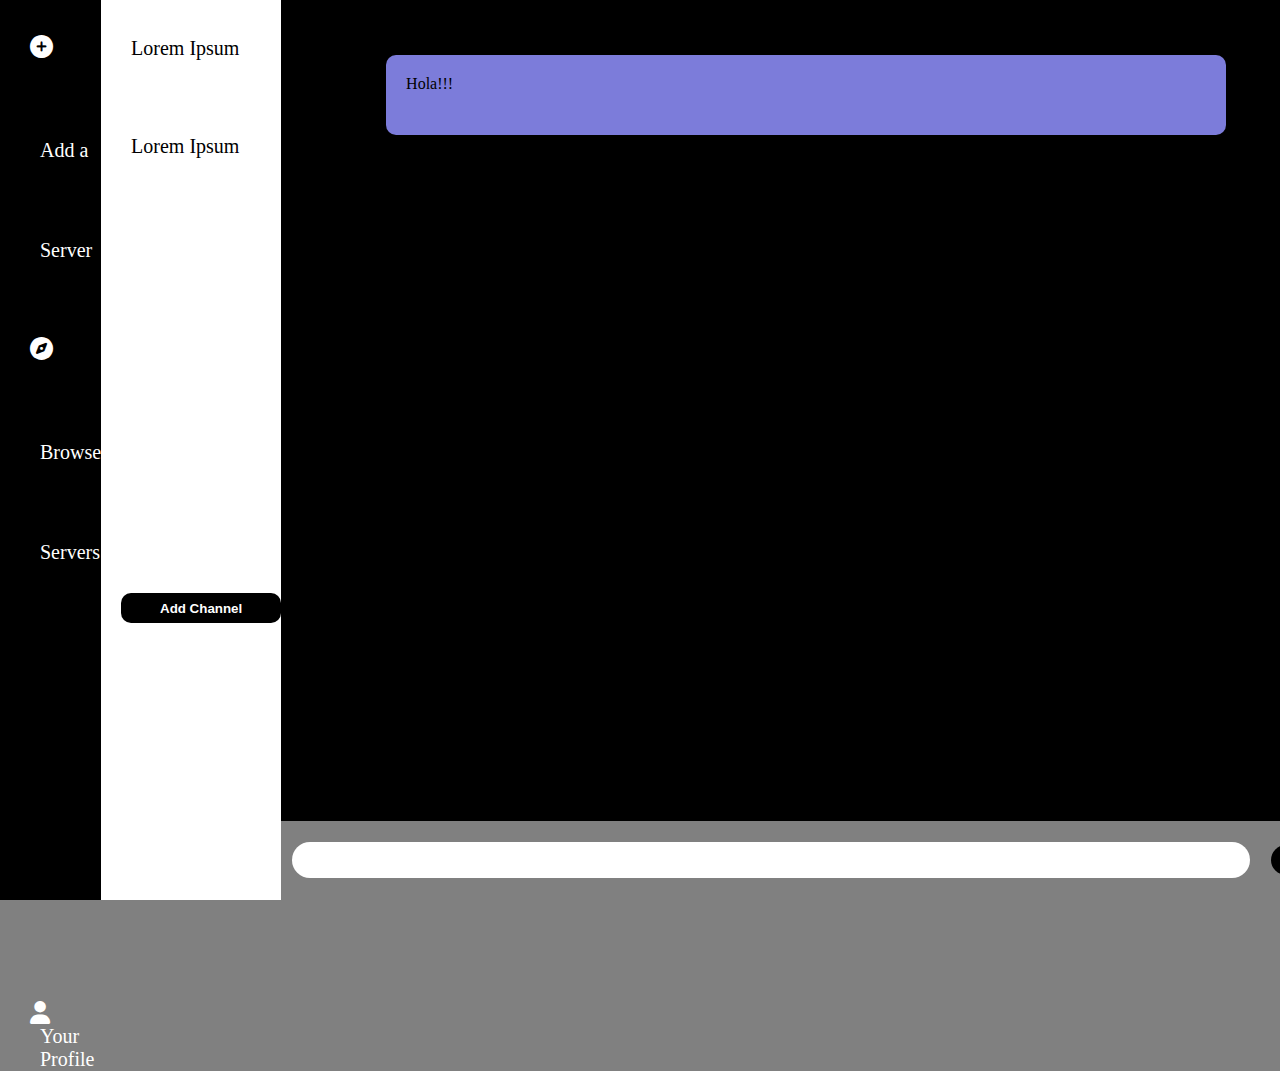
<file: app/templates/chat.html>
<!DOCTYPE html>
<html lang="en">
<head>
    <meta charset="UTF-8">
    <meta name="viewport" content="width=device-width, initial-scale=1.0">
    <link rel="stylesheet" href="../styles/chatstyles.css">
    <title>chat</title>
    <link rel="stylesheet" href="https://cdnjs.cloudflare.com/ajax/libs/font-awesome/6.4.2/css/all.min.css">
</head>
<body>
    <div class="container">
        <div class="left-bar">
            <div class="options"><i class="fa-solid fa-circle-plus"></i><a href="#" class="links">Add a Server</a></div>
            <div class="options"><i class="fa-solid fa-compass"></i><a href="#" class="links">Browse Servers</a></div>
            <div class="profile"><i class="fa-solid fa-user"></i><a href="#" class="links">Your Profile</a></div>
        </div>

        <div class="right-bar">
            <div class="channels"><a href="#" class="links2">Lorem Ipsum</a></div>
            <div class="channels"><a href="#" class="links2">Lorem Ipsum</a></div>
            <div class="add-channel"><button class="button1">Add Channel</button></div>
        </div>

        <div class="chat-input">

            <div class="chat">
                <div class="message">Hola!!!</div>
            </div>


        <form class="input-button" id="asd">
            <div><input type="text" class="input-message"></div>
            <div><button class="send-button" onclick="sendmessage()"><i class="fa-solid fa-paper-plane"></i></button></div>
        </form>
        </div>
    </div>

</body>
<script src="../scripts/chat.js"></script>
</html>
</file>
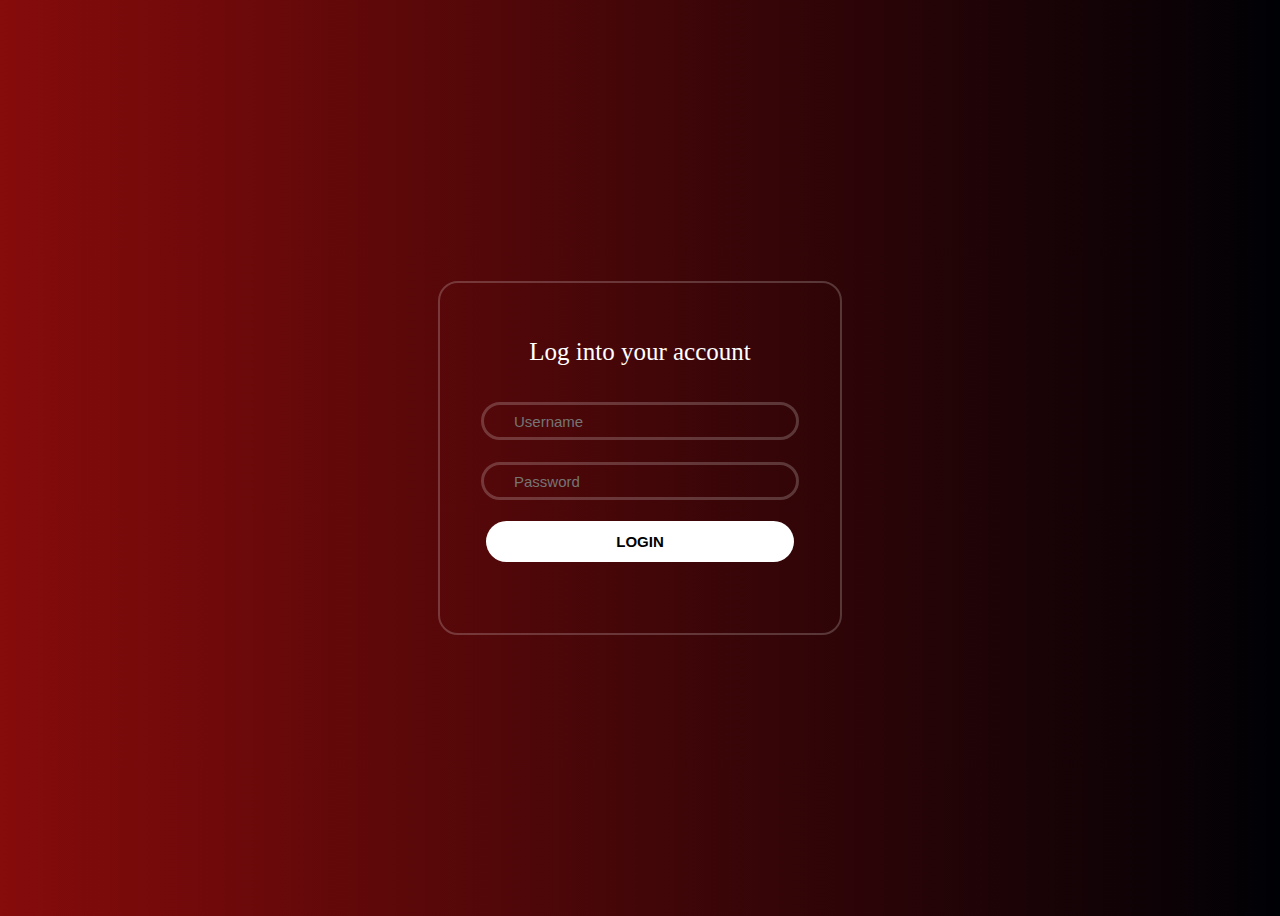
<file: app/templates/login.html>
<!DOCTYPE html>
<html lang="en">
<head>
    <meta charset="UTF-8">
    <link rel="stylesheet" href="../styles/loginstyles.css">
    <meta name="viewport" content="width=device-width, initial-scale=1.0">
    <title>Login</title>
</head>
<body>
    <div class="container">
        <div class="box-inicio">
            <form id="loginForm">
                <p>Log into your account</p>
                <input id="username" type="text" placeholder="Username" required>
                <input id="paswwordd" type="password" name="paswwordd" placeholder="Password" required>
                <button class="btn-login" type="submit">Login</button>  
            </form>          
        </div>
    </div>
    <div id="message"></div>
    <script src="../scripts/login.js"></script>
</body>
</html>
</file>
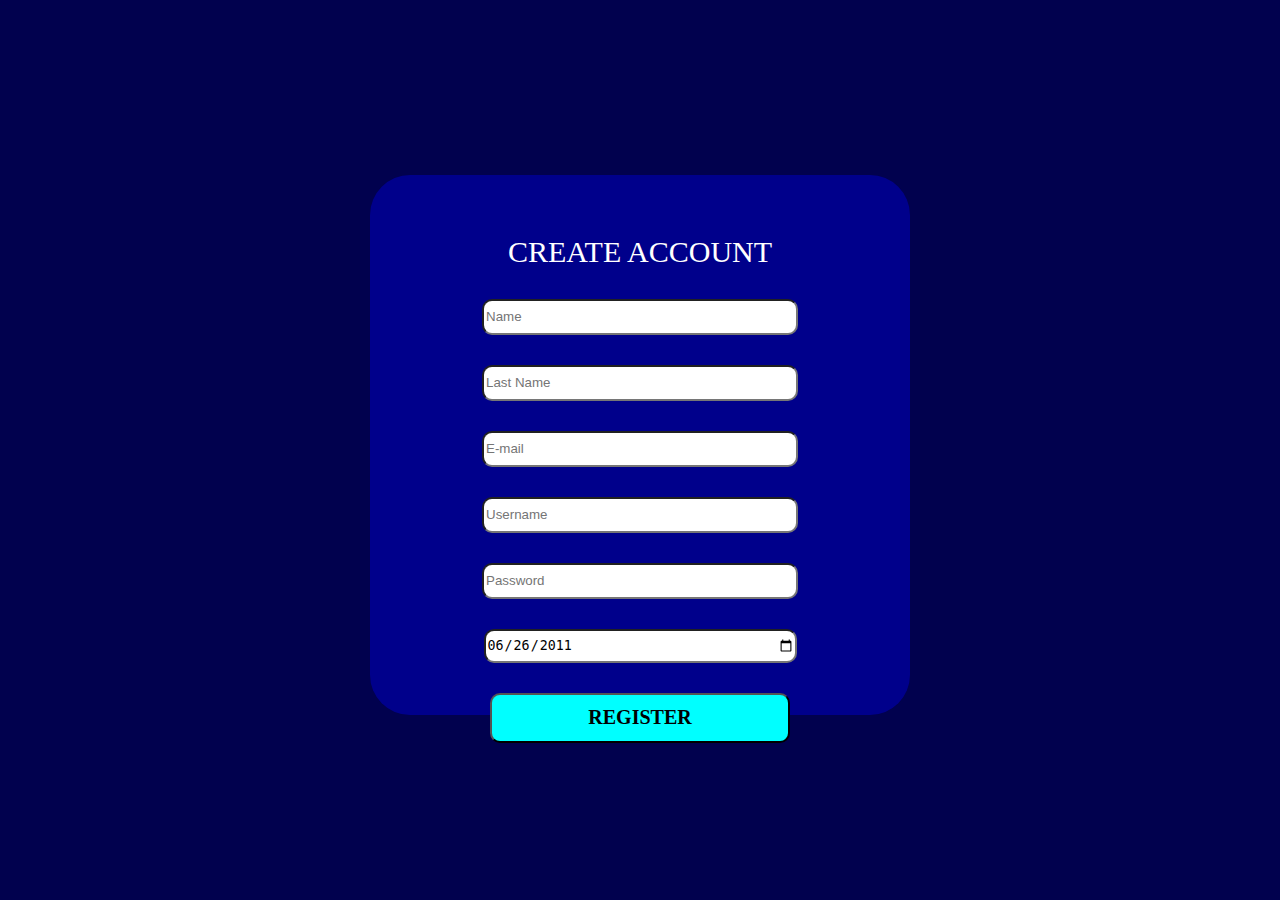
<file: app/templates/register.html>
<!DOCTYPE html>
<html lang="en">
<head>
    <meta charset="UTF-8">
    <meta name="viewport" content="width=device-width, initial-scale=1.0">
    <link rel="stylesheet" href="../styles/registerstyles.css">
    <title>Register</title>
</head>
<body>
    <div class="container">
        <div class="boxregister">
            <div class="title">
                Create account
            </div>
            <form id="registerForm">
                <div class="inputs">
                    <input type="text" id="nombre" name="nombre" required class="input" placeholder="Name">
                </div>
                <div class="inputs">
                    <input type="text" id="apellido" name="apellido" required class="input" placeholder="Last Name">
                </div>
                <div class="inputs">
                    <input type="email" id="email" name="email" required class="input" type="email" placeholder="E-mail">
                </div>
                <div class="inputs">
                    <input type="text" id="username" name="username" required class="input" placeholder="Username">
                </div>
                <div class="inputs">
                    <input type="password" id="paswwordd" name="paswwordd" required class="input" placeholder="Password">
                </div>
                <div class="inputs">
                    <input class="input" type="date" id="fecha" name="fecha" required value="2011-06-26" min="1900-01-01" max="2023-01-01" placeholder="Birthdate">
                </div>
                <div class="button">
                    <button class="register-button" type="submit">Register</button>
                </div>
            </form>
        </div>
    </div>
    <div id="message"></div>
    <script src="../scripts/register.js"></script>
</body>
</html>
</file>
<file: app/styles/chatstyles.css>
html,body{
    margin: 0;
    height: 100%;
    background-color: gray;
}

.container{
    display: flex;
    height: 100%;
}

.left-bar{
    background-color: rgb(0, 0, 0);
    width: 80px;
    height: 100%;
    transition: 200ms ease;

}

.options{
    line-height: 100px;
    margin-left: 30px;
}

.profile{
    margin-top: 397px;
    margin-left: 30px;
}

a{
    margin-left: 10px;
    font-size: 20px;
    color:white
}

i{
    font-size: 23px;
    color: white;
}

.left-bar:hover{
    width: 220px;
}

.links{
    display: none;
    text-decoration: none;
}

.left-bar:hover .links{
    display: inline-block;
}

.right-bar{
    background-color: rgb(255, 255, 255);
    width: 200px;
    height: 100%;
}

.channels{
    line-height: 97px;
    margin-left: 20px;
}

.add-channel{
    margin-top: 397px;
    margin-left: 20px;
}

.links2{
    text-decoration: none;
    color: black;
}

.button1{
    width: 160px;
    border-radius: 10px ;
    height: 30px;
    border-color: transparent;
    background-color: black;
    color: white;
    font-weight: bold;
}

.chat-input{
    display: flex;
    flex-direction: column;
    justify-content: space-between;
}

.chat{
    width: 1050px;
    height: 1000px;
    background-color: black;
    display: flex;
    align-items: center;
    padding-top: 30px;
    flex-direction: column;
    overflow-y: scroll;

}

.chat::-webkit-scrollbar {
    display: none;
  }

.chat-container{
    width: 1050px;
    height: 550px;
}

.input-button{
    display: flex;
    justify-content: space-around;
    align-items: center;
    height: 100px;
}

input{
    width: 950px;
    height: 30px;
    border-radius: 50px;
    border-color: transparent;
}

.send-button{
    width: 50px;
    border-radius: 50px;
    height: 30px;
    border-color: transparent;
    background-color: black;
    color: white;
    font-weight: bold;
}

.message{
    background-color: rgb(124, 124, 218);
    height: 40px;
    width: 800px;
    border-radius: 10px;
    padding: 20px;
    margin-top: 25px;



}
</file>
<file: app/styles/loginstyles.css>
body{
    background: rgb(2,0,36);
    background: linear-gradient(90deg, rgba(2,0,36,1) 0%, rgba(134,11,11,1) 0%, rgba(0,1,5,1) 100%);
}

.container{
    display: flex;
    align-items: center;
    justify-content: center;
    height: 100vh;
}

.box-inicio{
    display: flex;
    flex-direction: column;
    background: transparent;
    border: solid 2px rgb(255, 255, 255,.2);
    height: 350px;
    width: 400px;
    border-radius: 20px;
}



p{
    text-align: center;
    color: rgb(255, 255, 255);
    font-family: Georgia, 'Times New Roman', Times, serif;
    font-size: 25px;
}

input{
    width: 70%;
    margin: 11px auto;
    height: 30px;
    color: rgb(250, 248, 248);
    

    border-radius: 20px;
    border-width: 1px;
    border:rgb(255, 255, 255,.2) solid;
    background:transparent;
    padding-left: 30px;
    font-family:'Trebuchet MS', 'Lucida Sans Unicode', 'Lucida Grande', 'Lucida Sans', Arial, sans-serif;
    font-size: 15px;
}

form {
    display: flex;
    flex-direction: column;
    margin: 30px 0;
}

.btn-login {
    text-decoration: none;
    text-transform: uppercase;
    font-weight: 600;
    background-color: white;
    text-align: center;
    width: 77%;
    margin: 10px auto;
    padding: 10px;
    border-radius: 30px;
    border-color: transparent;
    font-family: 'Trebuchet MS', 'Lucida Sans Unicode', 'Lucida Grande', 'Lucida Sans', Arial, sans-serif;
    font-size: 15px;
}
</file>
<file: app/styles/registerstyles.css>
body{
    background-color: rgb(1, 1, 78);
}
.container{
    text-transform: uppercase;
    display: flex;
    justify-content: center;
    align-items: center;
    height: 97vh;
}


.boxregister{
    height: 450px;
    width: 500px;
    background-color: darkblue;
    color: white;
    padding: 60px 20px 30px 20px;
    border-radius: 40px;

}

.title{
    text-align: center;
    font-size: 30px;
    font-family: fantasy;
}

.inputs{
    text-align: center;
    margin: 30px;
}

.input{
    height: 30px;
    width: 70%;
    border-radius: 10px;

}

.button{
    text-align: center;
}

.register-button{
    text-transform: uppercase;
    font-weight: bold;
    border-radius: 10px;
    width: 60%;
    height: 50px;
    font-size: 20px;
    background-color: cyan;
    font-family: fantasy;
}

.register-button:hover{
    cursor: pointer;
    background-color: gold;
}
</file>
